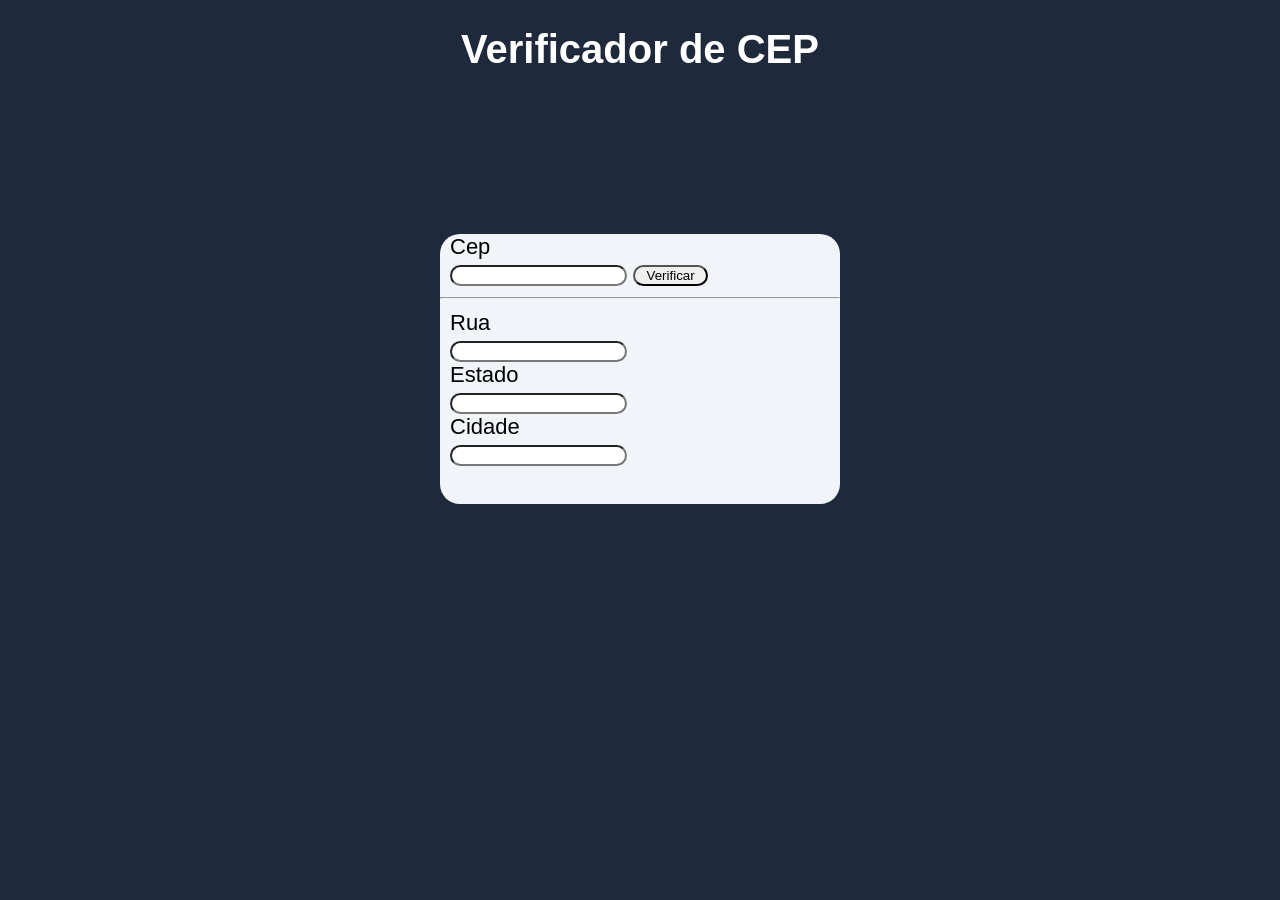
<file: aula/index.html>
<!DOCTYPE html>
<html lang="pt-br">

<head>
    <meta charset="UTF-8">
    <meta name="viewport" content="width=device-width, initial-scale=1.0">
    <script src=".//script.js" defer></script>
    <link rel="stylesheet" href=".//style.css">
    <title>Document</title>
</head>

<body>
    <div class="titulo">
        <h1>Verificador de CEP</h1>
    </div>
    <div class="container">
        <div class="card">
            <label for="cep">Cep</label><br>
            <input type="text" id="cep">
            <button onclick="consumindoApi()">Verificar</button>
            <hr>
            <label for="rua">Rua</label><br>
            <input type="text" id="rua" readonly><br>
            <label for="estado">Estado</label><br>
            <input type="text" id="estado" readonly><br>
            <label for="cidade">Cidade</label><br>
            <input type="text" id="cidade" readonly>
        </div>
    </div>
</body>

</html>
</file>
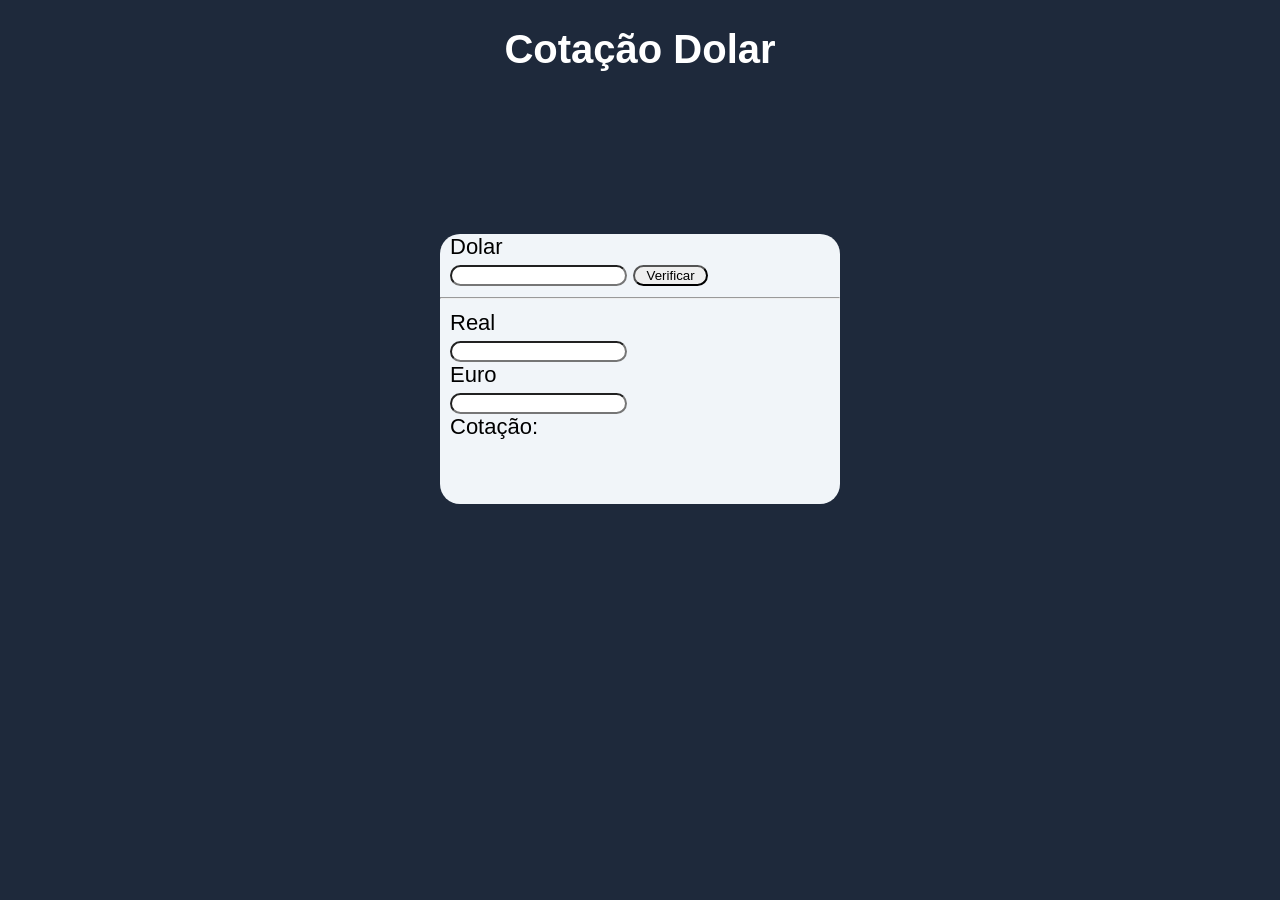
<file: aula/atividade/dolar.html>
<!DOCTYPE html>
<html lang="pt-br">

<head>
    <meta charset="UTF-8">
    <meta name="viewport" content="width=device-width, initial-scale=1.0">
    <script src=".//dolar.js"></script>
    <link rel="stylesheet" href=".//dolar.css">
    <title>Cotação Dolar</title>
</head>

<body>
    <div class="titulo">
        <h1>Cotação Dolar</h1>
    </div>
    <div class="container">
        <div class="card">
            <label for="dolar">Dolar</label><br>
            <input type="number" id="dolar">
            <button onclick="dolarApi()">Verificar</button>
            <hr>
            <label for="real">Real</label><br>
            <input type="number" id="real" readonly><br>
            <label for="euro">Euro</label><br>
            <input type="number" id="euro" readonly><br>
            <label for="cotacao">Cotação:</label><br>
            <p id="cotacao"></p>
        </div>
    </div>
</body>

</html>
</file>
<file: aula/style.css>
h1 {
    font-size: 40px;
    text-align: center;
}

body {
    background-color: #1E293B;
    font-family: 'Poppins', sans-serif;
    color: #FFFFFF;
}

.card {
    background-color: #F1F5F9;
    color: black;
    width: 400px;
    height: 270px;
    font-size: 22px;
    font-family: Verdana, Geneva, Tahoma, sans-serif;
    border-radius: 20px;
}

.container {
    display: flex;
    justify-content: center;
    align-items: center;
    height: 60vh;
}
input{
    border-radius: 20px;
    margin-left: 10px;
}
label{
    margin-left: 10px;
}
button{
    border-radius: 20px;
    width: 75px;
}
</file>
<file: aula/atividade/dolar.css>
h1 {
    font-size: 40px;
    text-align: center;
}

body {
    background-color: #1E293B;
    font-family: 'Poppins', sans-serif;
    color: #FFFFFF;
}

.card {
    background-color: #F1F5F9;
    color: black;
    width: 400px;
    height: 270px;
    font-size: 22px;
    font-family: Verdana, Geneva, Tahoma, sans-serif;
    border-radius: 20px;
}

.container {
    display: flex;
    justify-content: center;
    align-items: center;
    height: 60vh;
}
input{
    border-radius: 20px;
    margin-left: 10px;
}
label{
    margin-left: 10px;
}
button{
    border-radius: 20px;
    width: 75px;
}
p{
    margin-left: 10px;
}
</file>
